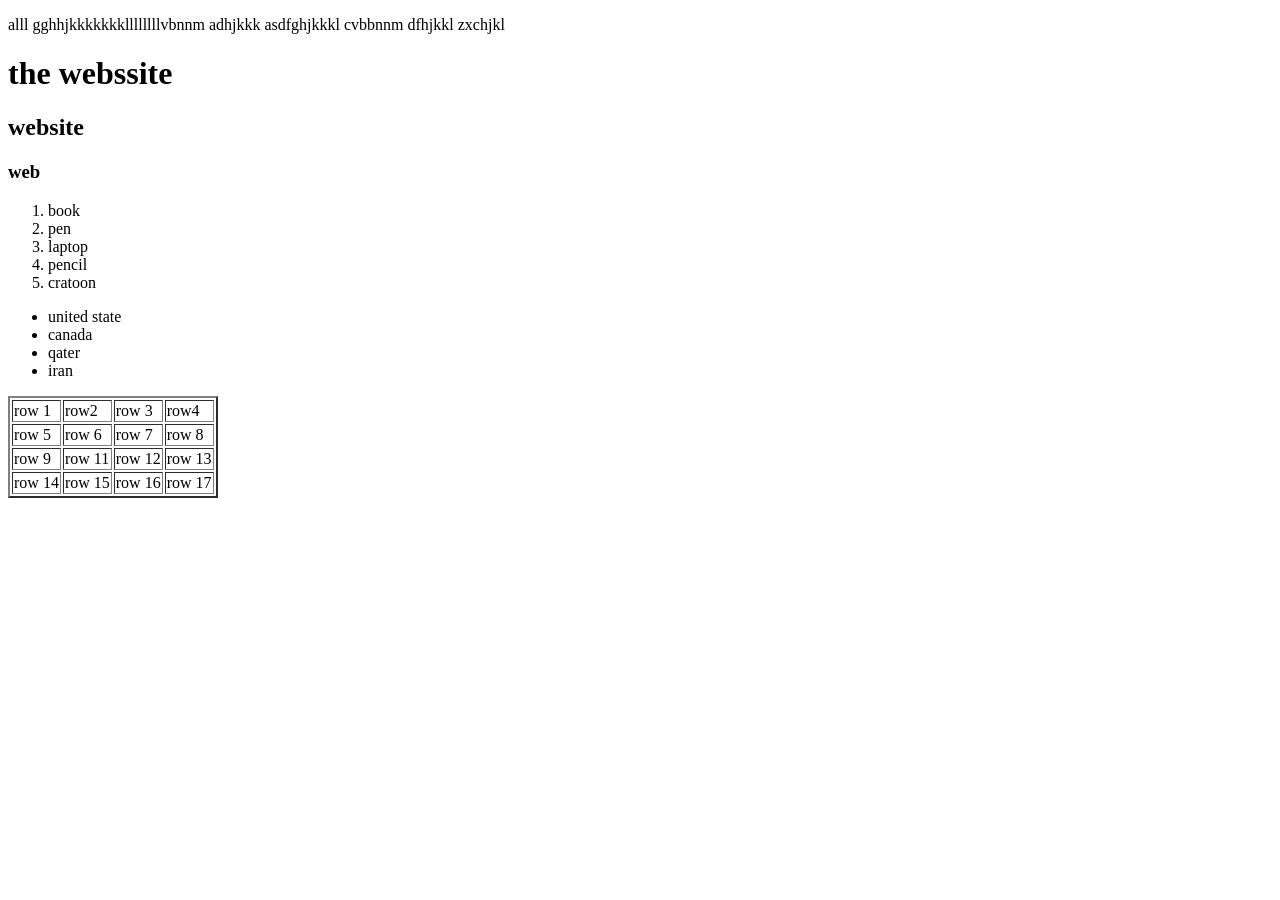
<file: index.html>
<!DOCTYPE html>
<html lang="en">
<head>
    <meta charset="UTF-8">
    <meta name="viewport" content="width=device-width, initial-scale=1.0">
    <title>first journe</title>
</head>
<body>
    <p>
        alll gghhjkkkkkkkllllllllvbnnm adhjkkk
        asdfghjkkkl cvbbnnm dfhjkkl zxchjkl
    </p>
     <h1>the webssite</h1>
     <h2>website</h2>
     <h3>web</h3>
     <ol>
        <li>book</li>
        <li>pen</li>
        <li>laptop</li>
        <li>pencil</li>
        <li>cratoon</li>
     </ol>
     <ul>
        <li>united state</li>
        <li>canada</li>
        <li>qater</li>
        <li>iran</li>
     </ul>
     <table border="2">
        <tr>
         <td>row 1</td>
         <td>row2</td>
            <td>row 3</td>
         <td>row4</td>
        </tr>
        <tr>
         <td>row 5</td>
         <td>row 6</td>
         <td>row 7</td>
         <td>row 8</td>
        </tr>
        <tr>
            <td>row 9</td>
            <td>row 11</td>
            <td>row 12</td>
            <td>row 13</td>
        </tr>
        <tr>
            <td>row 14</td>
            <td>row 15</td>
            <td>row 16</td>
            <td>row 17</td>
        </tr>
     </table>
     <script>
        
        "use strict";
              let username=prompt("can u tell me ur name?");
        let age=prompt("what is ur current age");
        alert("hello"+ username + "you are" + age +"years old dis year")
        var userprice=100
        if(true){
            var userprice=50;
        }
        console.log(userprice)
   
        const dateofbirth=2004_02_13
        console.log(dateofbirth);
     </script>
</body>
</html>
</file>
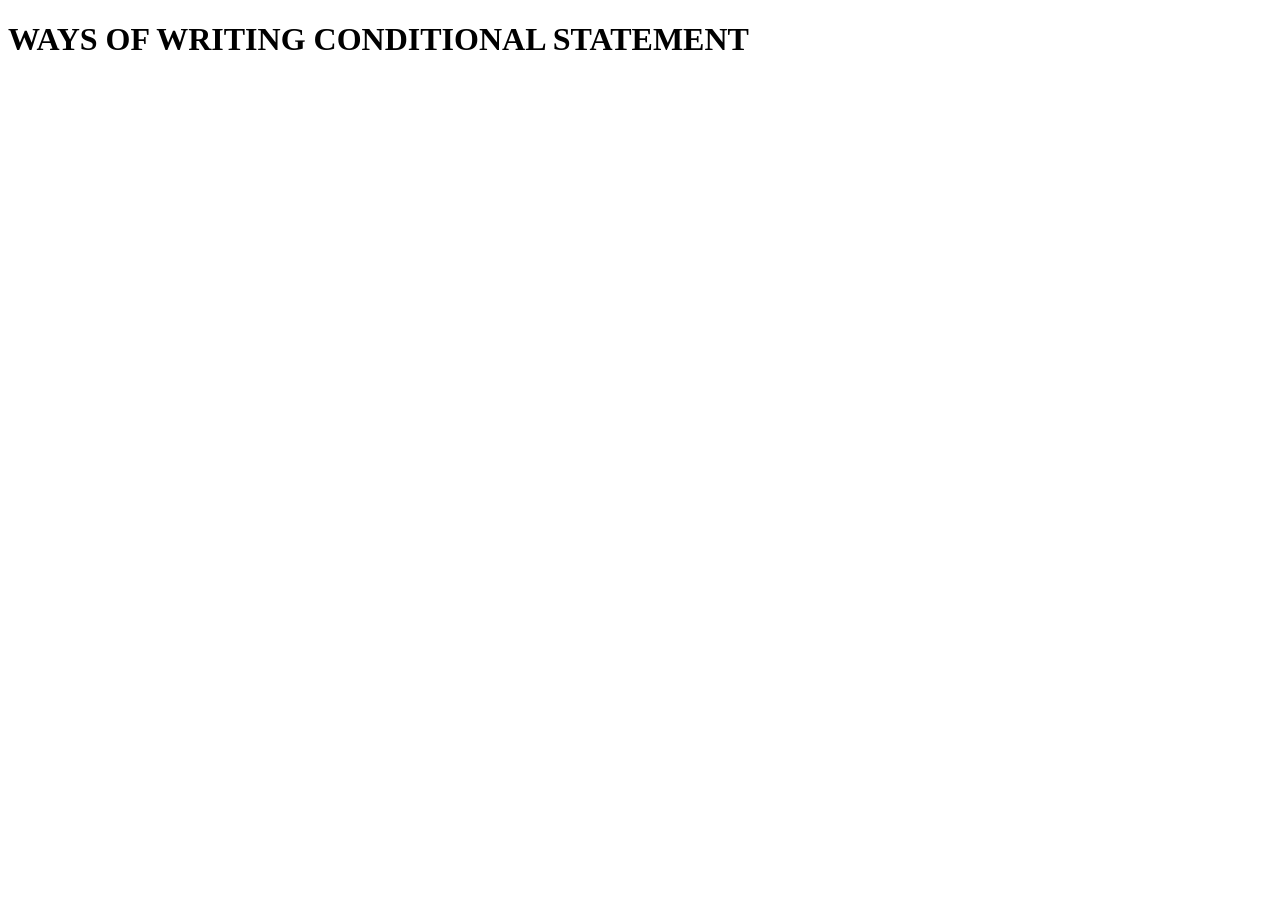
<file: hope.html>
<!DOCTYPE html>
<html lang="en">
<head>
    <meta charset="UTF-8">
    <meta name="viewport" content="width=device-width, initial-scale=1.0">
    <title>conditional statement</title>
</head>
<body>

    <h1>WAYS OF WRITING CONDITIONAL STATEMENT</h1>


    <script src="hope.js"></script>
</body>
</html>
</file>
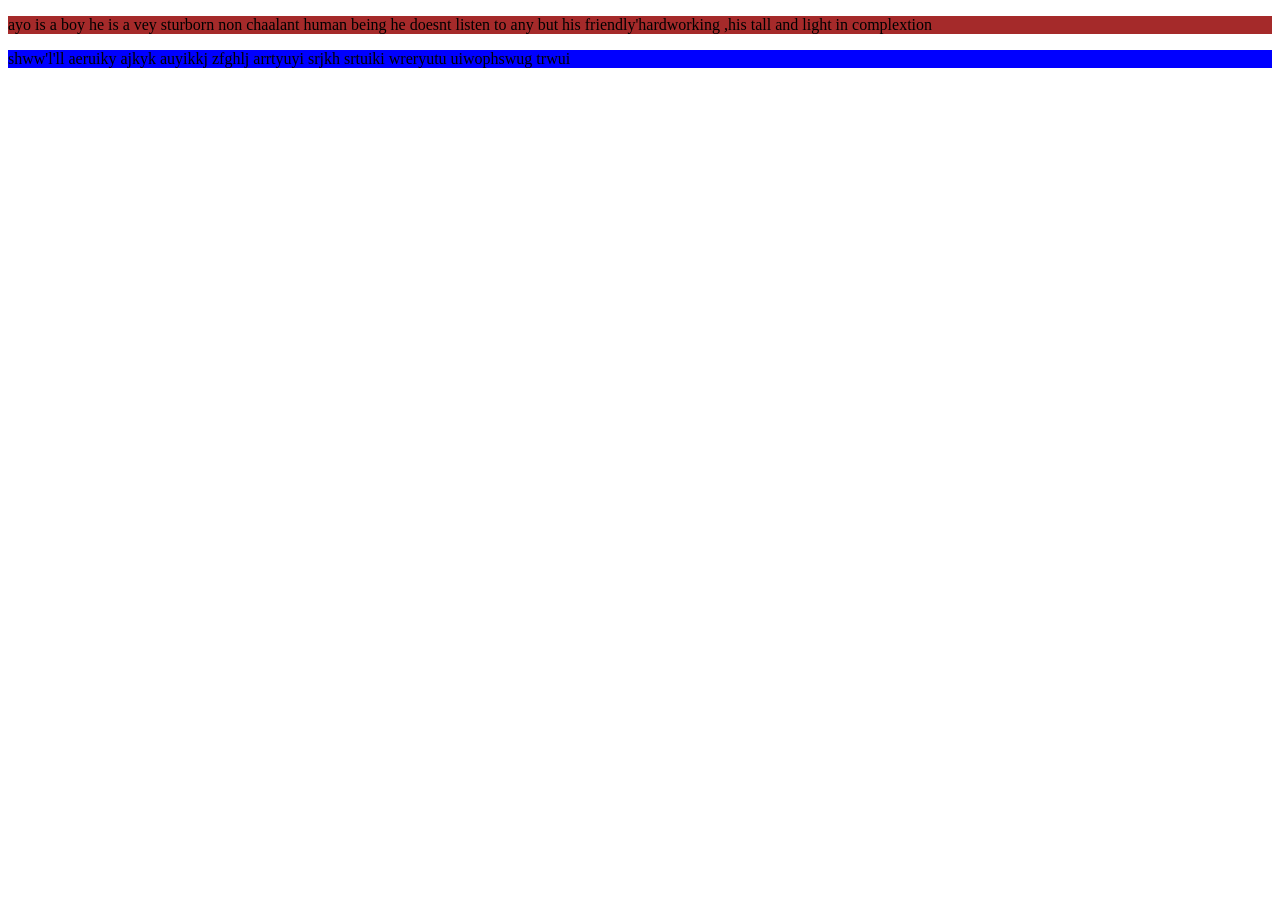
<file: rohda.html>
<!DOCTYPE html>
<html lang="en">
<head>
    <meta charset="UTF-8">
    <meta name="viewport" content="width=device-width, initial-scale=1.0">
    <title>introduction to css </title>
</head>
<body>
    <p style="background: brown;">
        ayo is a boy he is a vey sturborn non chaalant human being he doesnt listen to any
            but his friendly'hardworking ,his tall and light in complextion
    </p>
    <p style="background: blue;">
        shww'l'll aeruiky ajkyk auyikkj zfghlj arrtyuyi 
        srjkh srtuiki wreryutu uiwophswug trwui 
    </p>
</body>
</html>
</file>
